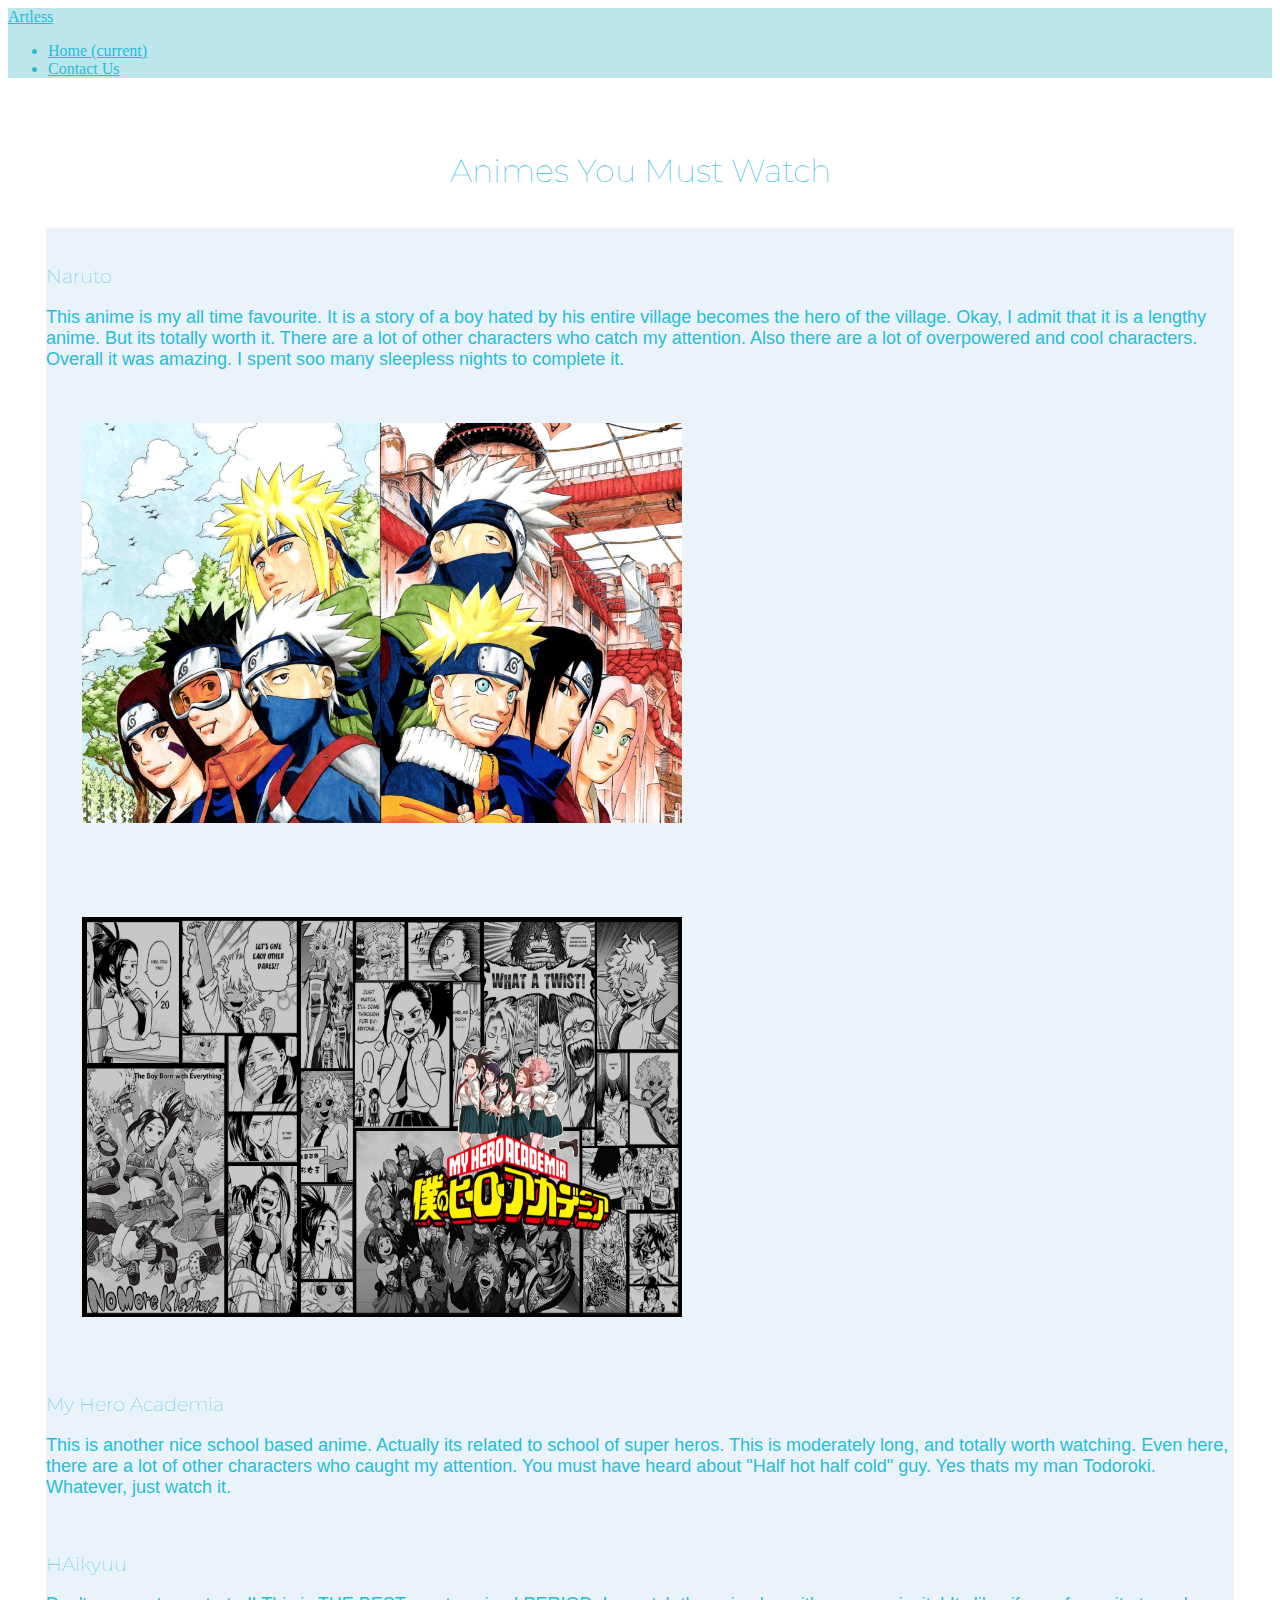
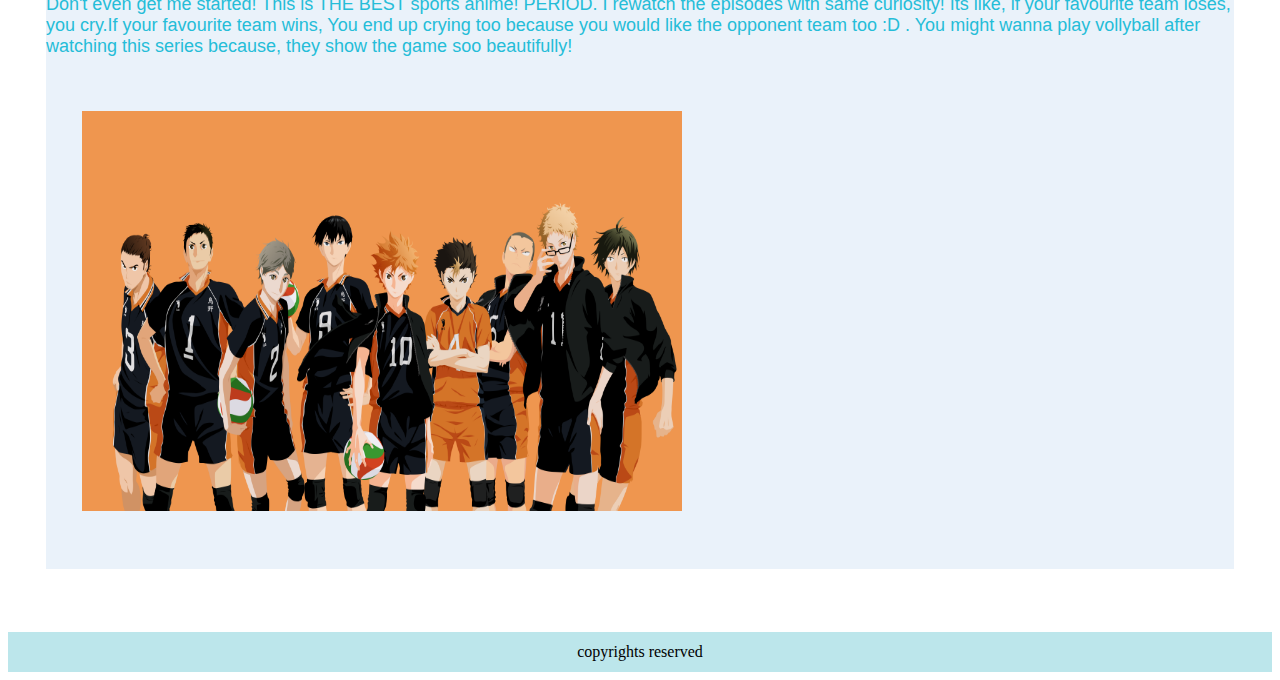
<file: Components/blog.html>
<!doctype html>
<html lang="en">
  <head>
    <!-- Required meta tags -->
    <meta charset="utf-8">
    <meta name="viewport" content="width=device-width, initial-scale=1, shrink-to-fit=no">

    <!-- Bootstrap CSS -->
    <link rel="stylesheet" href="https://cdn.jsdelivr.net/npm/bootstrap@4.5.3/dist/css/bootstrap.min.css" integrity="sha384-TX8t27EcRE3e/ihU7zmQxVncDAy5uIKz4rEkgIXeMed4M0jlfIDPvg6uqKI2xXr2" crossorigin="anonymous">
    <link rel="stylesheet" href="blogstyle.css">
    <!--font monserrat-->
    <link rel="preconnect" href="https://fonts.gstatic.com">
    <link href="https://fonts.googleapis.com/css2?family=Montserrat:wght@300&display=swap" rel="stylesheet">
    <title>blog</title>
  </head>
  <body>
      <!--Nav-->
      <nav class="navbar navbar-expand-lg navbar-light" id="head">
        <a class="navbar-brand" href="#">Artless</a>
        <div class="collapse navbar-collapse" id="navbarSupportedContent">
          <ul class="navbar-nav ml-auto">
            <li class="nav-item active">
              <a class="nav-link" href="../index.html">Home <span class="sr-only">(current)</span></a>
            </li>
            <li class="nav-item">
              <a class="nav-link" href="contacts.html">Contact Us</a>
            </li>
          </ul>
    
        </div>
      </nav>
      <!-- Content-->
      <br>
      <br>
      <h1 style="text-align: center;"> Animes You Must Watch</h1>
      <div class="blog" style="background-color: rgba(5, 103, 194, 0.082); margin-bottom: 3%;"> 
          <br>
          <div class="row">
            <div class="col-sm-6 container">
                <h3>Naruto</h3>
                <p>This anime is my all time favourite. It is a story of a boy hated by his entire village becomes the hero of the village. Okay, I admit that it is a lengthy anime. But its totally worth it.
                  There are a lot of other characters who catch my attention. Also there are a lot of overpowered and cool characters. Overall it was amazing. I spent soo many sleepless nights to complete it.
                </p>
            </div>
              <div class="col-sm-6 container">
              <img src="../Assests/naruto.jpg">
              </div>
          </div>
          
          <br>
          <div class="row">
            <div class="col-sm-6 container">
              <img src="../Assests/mha.jpg">  
            </div>
            <br>
            <div class="col-sm-6 container">
                <h3>My Hero Academia</h3>
                <p>
                  This is another nice school based anime. Actually its related to school of super heros. This is moderately long, and totally worth watching.
                  Even here, there are a lot of other characters who caught my attention.
                  You must have heard about "Half hot half cold" guy. Yes thats my man Todoroki. Whatever, just watch it.
                </p>
            </div>
                
          </div>
          <br>
          <div class="row">
            <div class="col-sm-6 container">
                  <h3>HAikyuu</h3>
                  <p>
                    Don't even get me started! This is THE BEST sports anime! PERIOD. I rewatch the episodes with same curiosity! Its like, if your favourite team loses, you cry.If your favourite team wins,
                    You end up crying too because you would like the opponent team too :D . You might wanna play vollyball after watching this series because, they show the game soo beautifully!
                  </p>
                  
            </div>
            <div class="col-sm-6 container">
                  <img src="../Assests/haikyuu.png">
            </div>
          </div>
          <br>

      </div>
    <!--Footer-->
    <footer>
        copyrights reserved
    </footer>

    <!-- Optional JavaScript; choose one of the two! -->

    <!-- Option 1: jQuery and Bootstrap Bundle (includes Popper) -->
    <script src="https://code.jquery.com/jquery-3.5.1.slim.min.js" integrity="sha384-DfXdz2htPH0lsSSs5nCTpuj/zy4C+OGpamoFVy38MVBnE+IbbVYUew+OrCXaRkfj" crossorigin="anonymous"></script>
    <script src="https://cdn.jsdelivr.net/npm/bootstrap@4.5.3/dist/js/bootstrap.bundle.min.js" integrity="sha384-ho+j7jyWK8fNQe+A12Hb8AhRq26LrZ/JpcUGGOn+Y7RsweNrtN/tE3MoK7ZeZDyx" crossorigin="anonymous"></script>

    <!-- Option 2: jQuery, Popper.js, and Bootstrap JS
    <script src="https://code.jquery.com/jquery-3.5.1.slim.min.js" integrity="sha384-DfXdz2htPH0lsSSs5nCTpuj/zy4C+OGpamoFVy38MVBnE+IbbVYUew+OrCXaRkfj" crossorigin="anonymous"></script>
    <script src="https://cdn.jsdelivr.net/npm/popper.js@1.16.1/dist/umd/popper.min.js" integrity="sha384-9/reFTGAW83EW2RDu2S0VKaIzap3H66lZH81PoYlFhbGU+6BZp6G7niu735Sk7lN" crossorigin="anonymous"></script>
    <script src="https://cdn.jsdelivr.net/npm/bootstrap@4.5.3/dist/js/bootstrap.min.js" integrity="sha384-w1Q4orYjBQndcko6MimVbzY0tgp4pWB4lZ7lr30WKz0vr/aWKhXdBNmNb5D92v7s" crossorigin="anonymous"></script>
    -->
  </body>
</html>
</file>
<file: Components/blogstyle.css>
*{
    box-sizing:border-box;
    color: #25bdd8;
}
#head{
    background-color: #bce6eb;
}
h1,h3{
    font-family: 'Montserrat', sans-serif;
    font-weight: lighter;
    font-variant: normal;
}

p{
    font-family: 'Roboto', sans-serif;
    font-size: large;
}
.blog{
    margin-top: 3%;
    margin-left: 3%;
    margin-right: 3%;

    
    justify-content: center;
    align-items: center;

}
img{
    width: 600px;
    height: 400px;
    margin: 3%;
}

footer{
    display: flex;
    justify-content: center;
    align-items: center;
    color:black;
    background-color: #bce6eb;
    position: relative;
    bottom: 0%;
    width: 100%;
    height: 2.5rem;
    margin-top: 5%;
}
</file>
